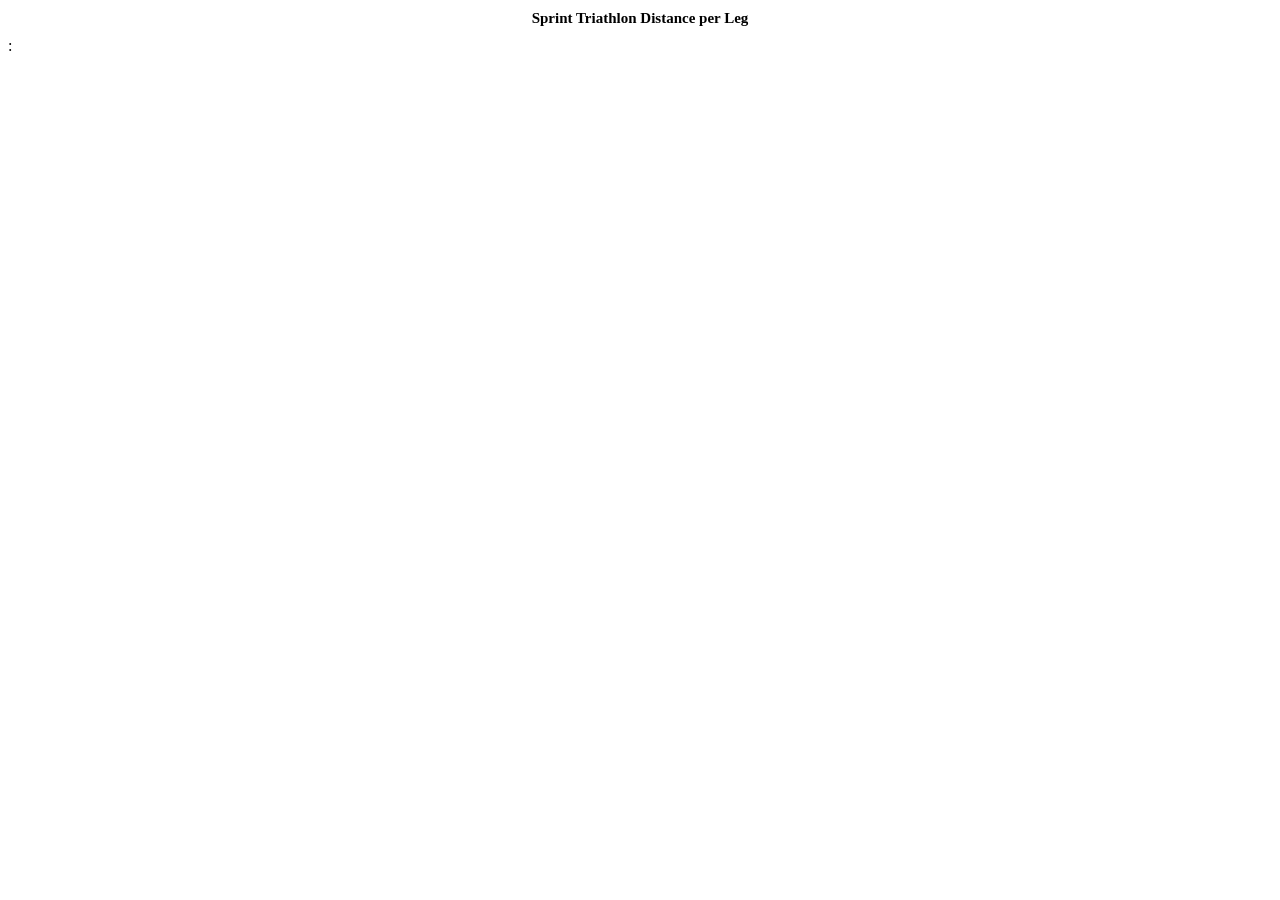
<file: index.html>
<!DOCTYPE html>
<meta charset="utf-8">
    <!--<link href="//cdnjs.cloudflare.com/ajax/libs/normalize/3.0.1/normalize.min.css" rel="stylesheet" data-semver="3.0.1" data-require="normalize@*" />-->
</head>

<h1>Sprint Triathlon Distance per Leg</h1>

<style>
    .legend {
        font-size: 15px;
    }
    h1 {
        font-size: 15px;
        text-align: center;
    }
    rect {
        stroke-width: 2;
    }
    #chart {
        height: 400px;
        margin: 20px 30px 20px 30px;
        position: center;
        width: 400px;
    }
    .svg {
        box-shadow: 0 0 5px #999999;
        display: none;
        font-size: 15px;
        height: 400px;
        margin: 20px 30px 20px 30px;
        position: center;
        width: 400px;
        padding: 10px;
        text-align: center;
        z-index: 10;
        line-height: 140%; /*Interlineado*/
        font-family: "Open Sans", sans-serif;
        font-weight: 300;
        background: rgba(0, 0, 0, 0.8);
        color: #fff;
        border-radius: 10px;
    }
</style>:

<body>
<div id="chart"></div>
<script data-require="d3@*" data-semver="4.0.0" src="https://d3js.org/d3.v4.min.js"></script>
<script>
    (function(d3) {
        'use strict';

        var tooltip = d3.select('#chart')
            .append('div')
            .attr('class', 'tooltip');

        tooltip.append('div')
            .attr('class', 'label');

        tooltip.append('div')
            .attr('class', 'count');

        tooltip.append('div')
            .attr('class', 'percent');

        var dataset = [
            {sala: "Swim (in miles)", value: .47},
            {sala: "Bike (in miles)", value: 12},
            {sala: "Run (in miles)", value: 3.1},
        ];

        var width = 400;
        var height = 400;
        var radius = Math.min(width, height) / 2;

        var color = d3.scaleOrdinal(d3.schemeCategory20c)
            .range(["#dc4404", "#dcdbdb", "#84aec8"]);

        var svg = d3.select('#chart')
            .append('svg')
            .attr('width', width)
            .attr('height', height)
            .append('g')
            .attr('transform', 'translate(' + (width / 2) +
                ',' + (height / 2) + ')');

        var donutWidth = 75;

        var arc = d3.arc()
            .innerRadius(radius - donutWidth)
            .outerRadius(radius);

        var pie = d3.pie()
            .value(function(d) { return d.value; })
            .sort(null);

        var legendRectSize = 18;
        var legendSpacing = 4;

        var path = svg.selectAll('path')
            .data(pie(dataset))
            .enter()
            .append('path')
            .attr('d', arc)
            .attr('fill', function(d, i) {
                return color(d.data.sala);

            });

        path.on('mouseover', function(d) {
            var total = d3.sum(dataset.map(function(d) {
                return d.value;
            }));
            var percent = Math.round(1000 * d.data.value / total) / 15.57;
            tooltip.select('.label').html(d.data.sala);
            tooltip.select('.count').html(d.data.value);
            tooltip.select('.percent').html(percent + '%');
            tooltip.style('display', 'block');
        });

        path.on('mouseout', function() {
            tooltip.style('display', 'none');
        });

        var legend = svg.selectAll('.legend')
            .data(color.domain())
            .enter()
            .append('g')
            .attr('class', 'legend')
            .attr('transform', function(d, i) {
                var height = legendRectSize + legendSpacing;
                var offset =  height * color.domain().length / 2;
                var horz = -2 * legendRectSize;
                var vert = i * height - offset;
                return 'translate(' + horz + ',' + vert + ')';
            });

        legend.append('rect')
            .attr('width', legendRectSize)
            .attr('height', legendRectSize)
            .style('fill', color)
            .style('stroke', color);

        legend.append('text')
            .attr('x', legendRectSize + legendSpacing)
            .attr('y', legendRectSize - legendSpacing)
            .text(function(d) { return d; });

    })(window.d3);
</script>
</body>

</html>
</file>
